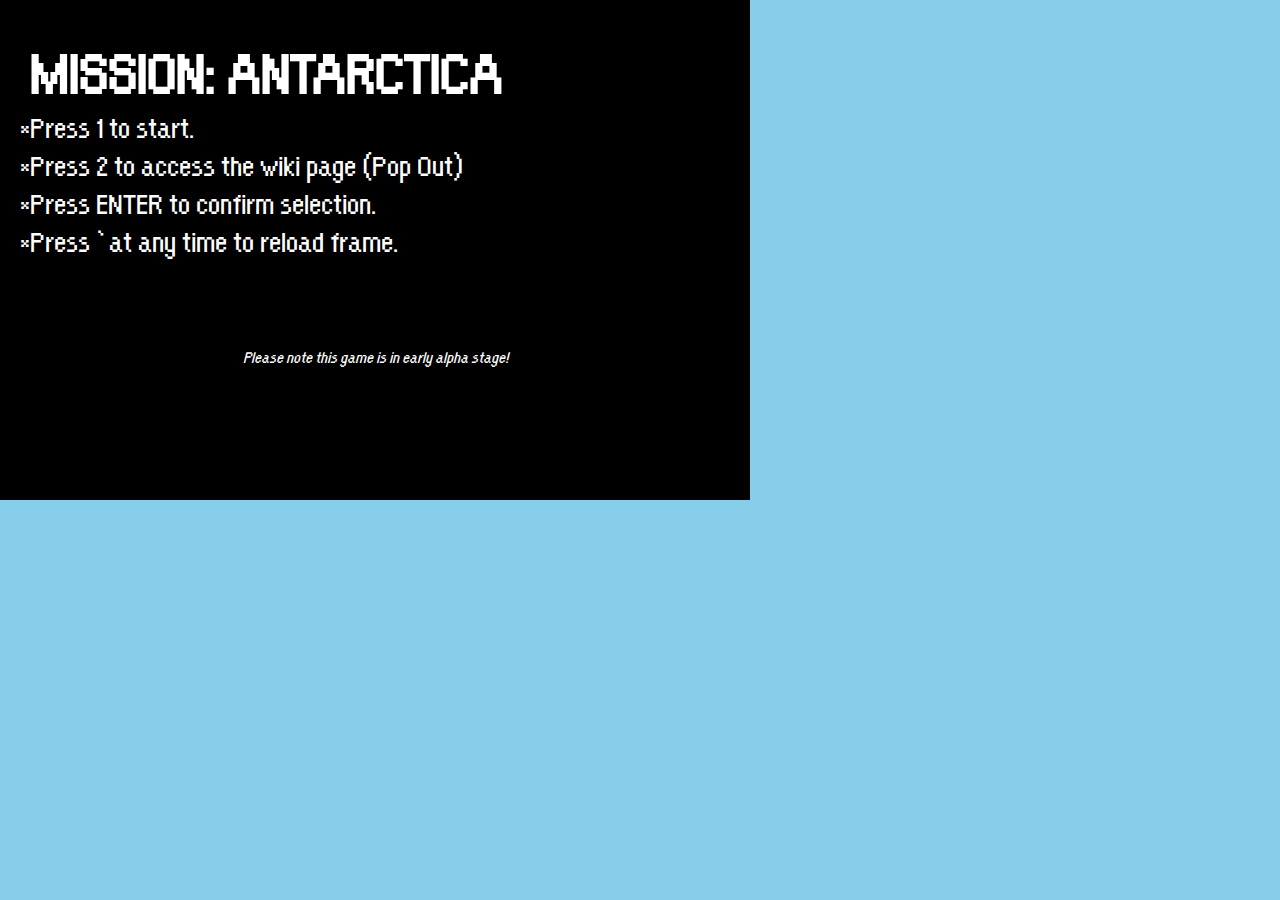
<file: index.html>
<!DOCTYPE html>
<html lang="en">

<head>
    <meta charset="UTF-8">
    <meta name="viewport" content="width=device-width, initial-scale=1.0">
    <title>MISSION: ANTARCTICA</title>
    <link rel="stylesheet" href="game.css">
</head>

<body>
    <div id="game">
        <div id="gamePart1">
            <h1>MISSION: ANTARCTICA</h1>
            <li id="gamePart1Selection1">Press 1 to start.</li>
            <li id="gamePart1Selection2">Press 2 to access the wiki page (Pop Out)</li>
            <li>Press ENTER to confirm selection.</li>
            <li>Press ` at any time to reload frame.</li>
            <br><br>
        </div>
        <div id="gamePart2">
            <h1>Resources</h1>
            <p>Antarctica is a hard place to survive in. As head of your expedition team, you must make the decision of
                how much food to bring. There are three presets:
            <ol>
                <li>2000 units of rations (Easy mode, should have lots to spare at the end. However the score will have
                    a multiplier of 0.9)</li>
                <li>1250 units of rations (Normal mode, provides more of a challenge, and you might have to buy more at
                    camps. Score multiplier of 1.)</li>
                <li>750 units of rations (Hard mode, budget wisely. You definitely have to buy more at camps, or ration
                    very well. Score multiplier of 1.3)</li>
            </ol><br>
            </p>
            <li id="gamePart2Selection1">Press 1 for 2000 units of rations.</li>
            <li id="gamePart2Selection2">Press 2 for 1250 units of rations.</li>
            <li id="gamePart2Selection3">Press 3 for 750 units of rations.</li>
            <li>Press ENTER to confirm selection.</li>
            <br><br>
        </div>
        <!--This is the first part of the mission, going from Rothera Base, UK to MT Vinson Massif-->
        <div id="gamePart3">
            <h1>Expedition Part 1:</h1>
            <h2>Rothera Base (United Kingdom) to Mount Vinson Massif</h2>
            <p>As you make the journey, you have the options below:</p>
            <li id="gamePart3Selection1">Press 1 to go the next five miles.</li>
            <li id="gamePart3Selection2">Press 2 to rest (Gain morale)</li>
            <li id="gamePart3Selection3">Press 3 to call S&R (search & rescue) and end the expedition here.</li>
            <p>Here are your stats, including health, morale, and rations</p>
        </div>
        <div id="gamePart4">
            <h1>Expedition: Mount Vinson Massif, Mountain Base</h1>
            <p>You've finally made it to Mount Vinson Massif, Mountain Base. Your moral has regenerated to 100. If you rest, you gain even more health. You can also buy more rations.</p>
            <li id="gamePart4Selection1">Press 1 to go the next five miles.</li>
            <li id="gamePart4Selection2">Press 2 to rest (Gain health)</li>
            <li id="gamePart4Selection3">Press 3 to buy 50 rations with 1 coin.</li>
        </div>
        <div id="gameOver">
            <h1>Your team passed out...</h1>
            <p>S&R have been dispatched to provide medical care to your team. Your expedition ends here. <br>Press `
                to restart.</p>
        </div>
        <div id="stats">
            <div id="event"></div>
            <div id="fiveColumn">
                <div class="column">
                    <h3>Health</h3>
                    <p id="health">100</p>
                </div>
                <div class="column">
                    <h3>Morale</h3>
                    <p id="morale">100</p>
                </div>
                <div class="column">
                    <h3>Rations</h3>
                    <p id="rations">2000</p>
                </div>
                <div class="column">
                    <h3>Distance to next</h3>
                    <p id="distance">825</p>
                </div>
                <div class="column">
                    <h3>Days passed</h3>
                    <p id="days">0</p>
                </div>
                <div class="column">
                    <h3>Coins</h3>
                    <p id="coins">100</p>
                </div>
            </div>
        </div>
        <footer>
            <p><i>Please note this game is in early alpha stage!</i></p>
        </footer>
        <script src="./main.js"></script>
</body>

</html>
</file>
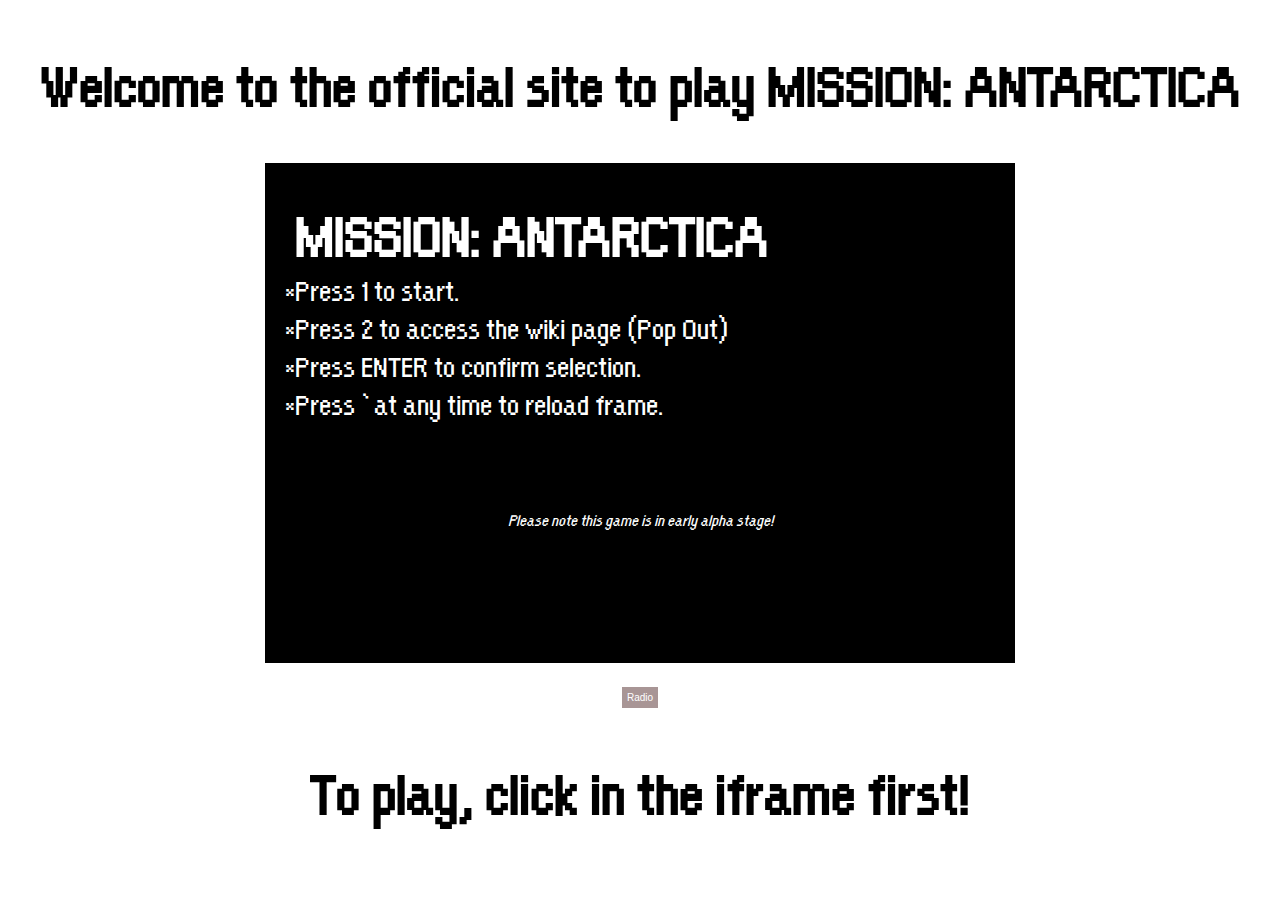
<file: gamepage.html>
<!DOCTYPE html>
<html lang="en">

<head>
    <meta charset="UTF-8">
    <meta name="viewport" content="width=device-width, initial-scale=1.0">
    <title>WELCOME</title>
    <link rel="stylesheet" href="gamepage.css">
</head>

<body>
    <h1>Welcome to the official site to play MISSION: ANTARCTICA</h1>
    <div id="gamePlace">
        <iframe src="./index.html" frameborder="0" width="750px" height="500px"></iframe><br>
        <button id="openMusic">Radio</button>
    </div>
    <div id="modal">
        <div id="radio">
            <h2>Music</h2>
            <p>Choose from a variety of music we handmade ourselves! Completely optional, just builds the environment.
            </p>
            <div id="musicGrid">
                <div class="audio">
                    <p title="By That_Piano_Kid">Moving Forward</p>
                    <audio src="">
                        <source src="">
                    </audio>
                    <div class="progress">
                        <div class="progressBar" id="music1"></div>
                    </div>
                    <button>Play</button>
                    <button>Pause</button>
                </div>
                <div class="audio">
                    <p>Going fast</p>
                    <audio src="">
                        <source src="">
                    </audio>
                    <div class="progress">
                        <div class="progressBar" id="music1"></div>
                    </div>
                    <button>Play</button>
                    <button>Pause</button>
                </div>
                <div class="audio">
                    <p>Moving Forward</p>
                    <audio src="">
                        <source src="">
                    </audio>
                    <div class="progress">
                        <div class="progressBar" id="music1"></div>
                    </div>
                    <button>Play</button>
                    <button>Pause</button>
                </div>
                <div class="audio">
                    <p>Moving Forward</p>
                    <audio src="">
                        <source src="">
                    </audio>
                    <div class="progress">
                        <div class="progressBar" id="music1"></div>
                    </div>
                    <button>Play</button>
                    <button>Pause</button>
                </div>
                <div class="audio">
                    <p>Moving Forward</p>
                    <audio src="">
                        <source src="">
                    </audio>
                    <div class="progress">
                        <div class="progressBar" id="music1"></div>
                    </div>
                    <button>Play</button>
                    <button>Pause</button>
                </div>
                <div class="audio">
                    <p>Moving Forward</p>
                    <audio src="">
                        <source src="">
                    </audio>
                    <div class="progress">
                        <div class="progressBar" id="music1"></div>
                    </div>
                    <button>Play</button>
                    <button>Pause</button>
                </div>
                <div class="audio">
                    <p>Moving Forward</p>
                    <audio src="">
                        <source src="">
                    </audio>
                    <div class="progress">
                        <div class="progressBar" id="music1"></div>
                    </div>
                    <button>Play</button>
                    <button>Pause</button>
                </div>
                <div class="audio">
                    <p>Moving Forward</p>
                    <audio src="">
                        <source src="">
                    </audio>
                    <div class="progress">
                        <div class="progressBar" id="music1"></div>
                    </div>
                    <button>Play</button>
                    <button>Pause</button>
                </div>
            </div>
        </div>
    </div>

    <h1>To play, click in the iframe first!</h1>
</body>
<script src="gamepage.js"></script>

</html>
</file>
<file: game.css>
*{
    margin: 0;
    padding: 0;
    box-sizing: border-box;
    user-select: none;
}

@font-face {
     font-family: orange-kid;
     src: url(orange\ kid.otf);
}

body{
    background-color: skyblue;
    font-family: orange-kid;
}

li{
    list-style: '*';
}

footer{
    text-align: center;
    font-size: 18px;
    color: white;
    background-color: black;
    padding: 10px;
    width: 100%;
    height: 20px;
}

#game{
    width: 750px;
    height: 500px;
    border: 10px solid black;
    text-align: left;
    padding: 20px;
    background-color: black;
    color: white;
}

#gamePart1{
    font-size: 32px;
}

#gamePart2,
#gamePart3,
#gamePart4,
#gameOver{
    font-size: 20px;
    display: none;
}

#fiveColumn{
    display: grid;
    grid-template-columns: 16% 16% 16% 16% 16% 16%;
    grid-template-rows: 100%;
}
</file>
<file: gamepage.css>
* {
  box-sizing: border-box;
  user-select: none;
}

@font-face {
  font-family: orange-kid;
  src: url(orange\ kid.otf);
}

body {
  text-align: center;
  font-family: orange-kid;
  font-size: 32px;
}

#gamePlace {
  width: 100%;
  text-align: center;
}

#radio {
  text-align: left;
  color: white;
  background-color: rgb(69, 65, 65);
  padding: 10px;
  font-size: 20px;
  width: 750px;
  height: 450px;
  margin: 15% auto;
  /* 15% from the top and centered */
  padding: 20px;
  border: 1px solid #888;
  width: 50%;
  /* Could be more or less, depending on screen size */
}

#musicGrid {
  display: grid;
  grid-template-columns: 50% 50%;
  grid-template-rows: 25% 25% 25% 25%;
}

.audio {
  font-size: smaller;
  height: 60px;
  padding: 5px;
}

.progress {
  width: 100%;
  height: 3px;
  background-color: grey;
}

.progressBar {
  width: 50%;
  height: 100%;
  background-color: black;
}

button {
  background-color: rgb(168, 149, 149);
  color: white;
  border: none;
  padding: 5px;
  font-size: 10px;
}

#modal {
  display: none;
  /* Hidden by default */
  position: fixed;
  /* Stay in place */
  z-index: 1;
  /* Sit on top */
  left: 0;
  top: 0;
  width: 100%;
  /* Full width */
  height: 100%;
  /* Full height */
  overflow: auto;
  /* Enable scroll if needed */
  background-color: rgb(0, 0, 0);
  /* Fallback color */
  background-color: rgba(0, 0, 0, 0.4);
  /* Black w/ opacity */
}
</file>
